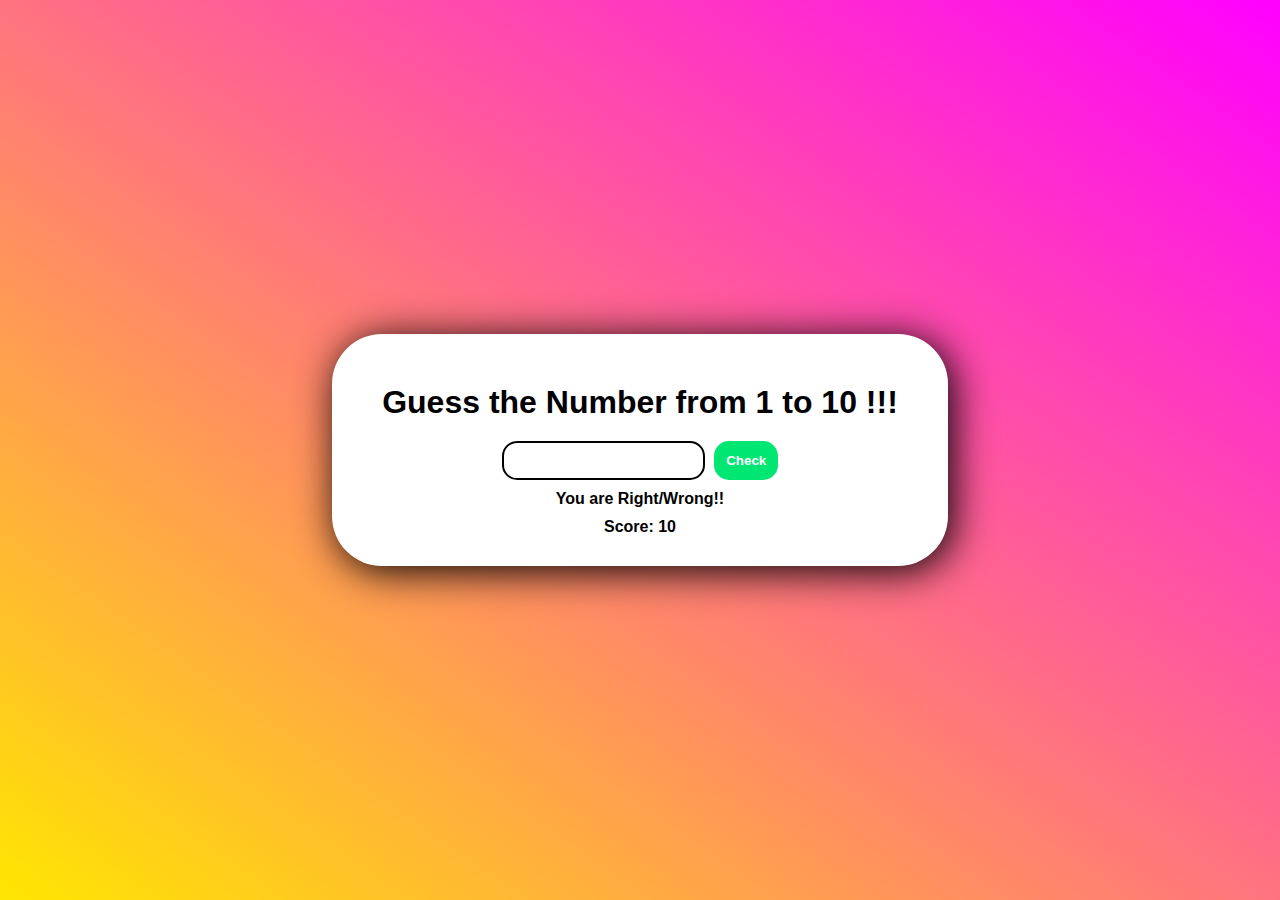
<file: index.html>
<!DOCTYPE html>
<html lang="en">
<link rel="stylesheet" href="design.css">

<head>
    <meta charset="UTF-8">
    <meta name="viewport" content="width=device-width, initial-scale=1.0">
    <title>GuessTheNumber</title>
    <link rel="icon" type="image/png" href="QuestionMark.png">
</head>

<body>
    <div class="main">
        <div class="box">
            <h1>Guess the Number from 1 to 10 !!!</h1>
            <div class="input">
                <input id="guessnumber">
                <button onclick="check()">Check</button>
            </div>
            <p id="result">You are Right/Wrong!!</p>
            <p id="score">Score: 10</p>
        </div>
    </div>
</body>

</html>
</file>
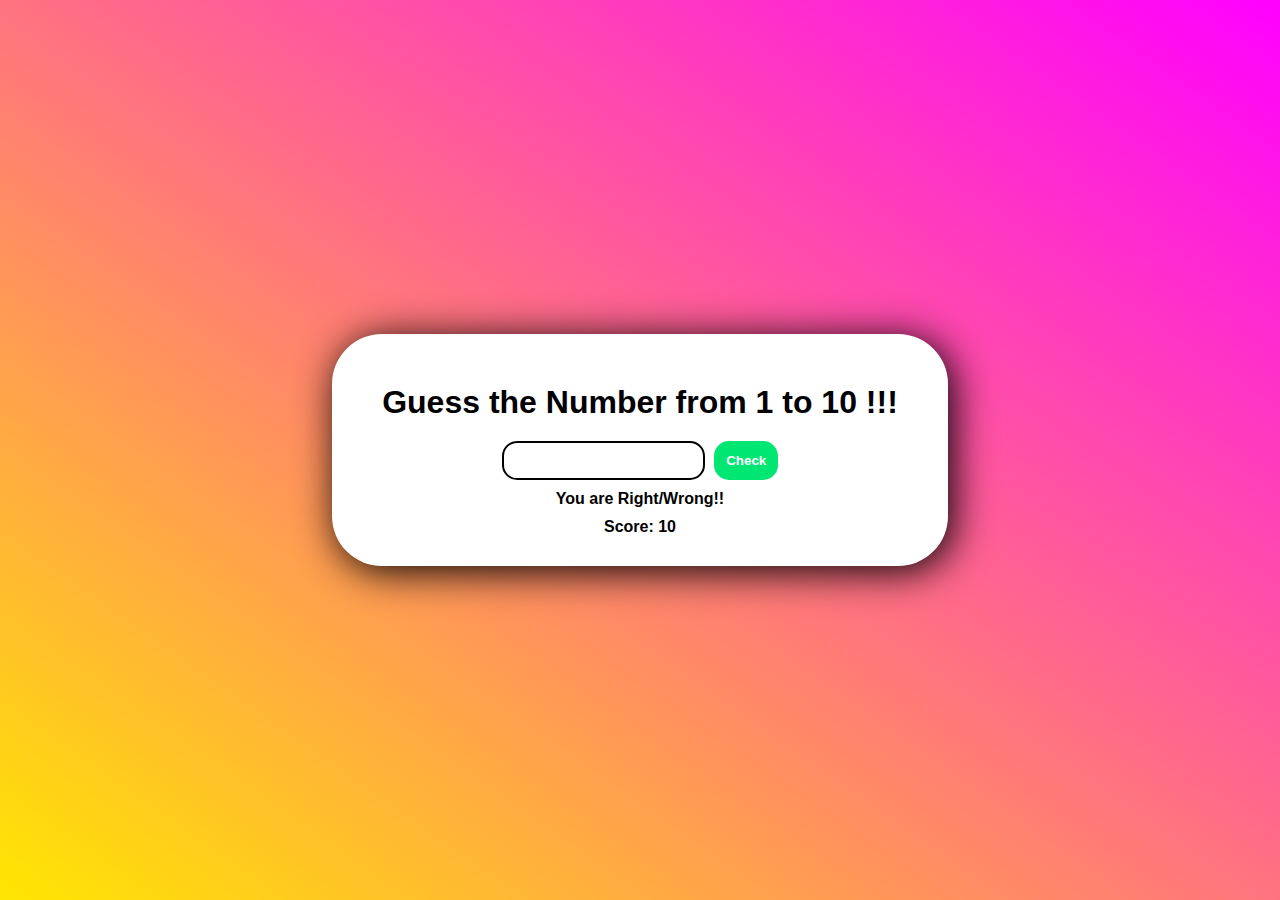
<file: index.html.html>
<!DOCTYPE html>
<html lang="en">
<link rel="stylesheet" href="index.css">

<head>
    <meta charset="UTF-8">
    <meta name="viewport" content="width=device-width, initial-scale=1.0">
    <title>GuessTheNumber</title>
    <link rel="icon" type="image/png" href="QuestionMark.png">
</head>

<body>
    <div class="main">
        <div class="box">
            <h1>Guess the Number from 1 to 10 !!!</h1>
            <div class="input">
                <input id="guessnumber">
                <button onclick="check()">Check</button>
            </div>
            <p id="result">You are Right/Wrong!!</p>
            <p id="score">Score: 10</p>
        </div>
    </div>
</body>

</html>
<script>
    var guessno = document.getElementById("guessnumber")
    var Result = document.getElementById("result")
    var randomnumber = Math.floor(Math.random() * 10) + 1
    var score = document.getElementById("score")
    console.log(randomnumber)
    var totalscore = 10

    function check() {

        var enteredno = guessno.value
        if ((enteredno == randomnumber)) {
            result.textContent = "You are Right!!"
            alert("🎉CONGRATULATIONS YOU WON THE GAME !!!🎉 Your " + score.textContent)
            location.reload()
        }
        else if (totalscore = totalscore - 1) {
            score.textContent = "Score: " + totalscore
            result.textContent = "You are Wrong!!"
        }
        else if (totalscore = totalscore <= 0) {
            alert("YOU LOST THE GAME 😔 Your score: 0")
            location.reload()
        }
    }
</script>
</file>
<file: design.css>
* {
    margin: 0%;
    padding: 0px;
}

body {
    background: linear-gradient(135deg, rgb(0, 0, 0), rgb(0, 0, 0));
    font-family: 'Poppins', sans-serif;
    font-weight: bold;
}

.main {
    width: 100%;
    min-height: 100vh;
    display: flex;
    justify-content: center;
    align-items: center;
    background: linear-gradient(35deg, rgb(255, 230, 0), rgb(255, 0, 255));
}

h1 {
    padding: 20px;
    text-align: center;
    position: relative;
}

.box {
    background-color: white;
    text-align: center;
    display: inline-block;
    padding: 30px;
    border-radius: 50px;
    box-shadow: 5px 5px 40px rgb(0, 0, 0);
}

#guessnumber {
    font-weight: bolder;
    border-radius: 15px;
    border: solid 2px black;
    padding: 10px;
    background-color: rgb(255, 255, 255);
    scroll-behavior: smooth;
}

button {
    border-radius: 15px;
    border: none;
    font-weight: bolder;
    color: rgb(255, 255, 255);
    background-color: rgb(0, 230, 115);
    padding: 12px;
    margin-left: 5px;
    cursor: pointer;
}

p {
    text-align: center;
    padding-top: 10px;

}
</file>
<file: index.css>
* {
    margin: 0%;
    padding: 0px;
}

body {
    background: linear-gradient(135deg, rgb(0, 0, 0), rgb(0, 0, 0));
    font-family: 'Poppins', sans-serif;
    font-weight: bold;
}

.main {
    width: 100%;
    min-height: 100vh;
    display: flex;
    justify-content: center;
    align-items: center;
    background: linear-gradient(35deg, rgb(255, 230, 0), rgb(255, 0, 255));
}

h1 {
    padding: 20px;
    text-align: center;
    position: relative;
}

.box {
    background-color: white;
    text-align: center;
    display: inline-block;
    padding: 30px;
    border-radius: 50px;
    box-shadow: 5px 5px 40px rgb(0, 0, 0);
}

#guessnumber {
    font-weight: bolder;
    border-radius: 15px;
    border: solid 2px black;
    padding: 10px;
    background-color: rgb(255, 255, 255);
    scroll-behavior: smooth;
}

button {
    border-radius: 15px;
    border: none;
    font-weight: bolder;
    color: rgb(255, 255, 255);
    background-color: rgb(0, 230, 115);
    padding: 12px;
    margin-left: 5px;
    cursor: pointer;
}

p {
    text-align: center;
    padding-top: 10px;
}
</file>
